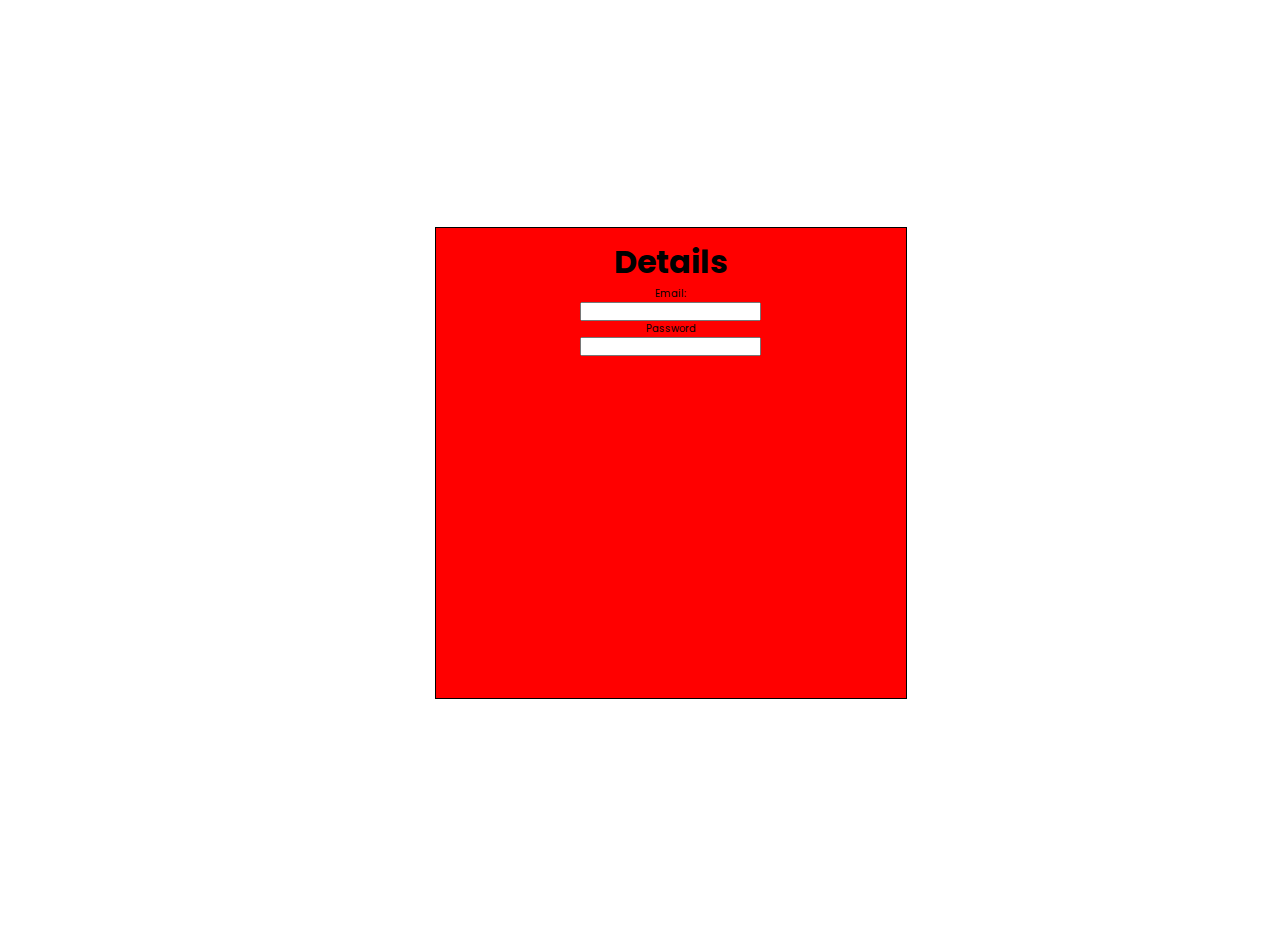
<file: public/login.html>
<html>
<head>
    <title>Login</title>
    <link rel="stylesheet" href="styles.css" />
    <link rel="stylesheet" href="mediaqueries.css" />
</head>
<body>
<div class="login">
    <h1>Details</h1> 
    <form class="form">
        <label for="fname">Email:</label><br>
        <input type="text" id="fname" name="fname"><br>
        <label for="lname">Password</label><br>
        <input type="text" id="lname" name="lname">
      </form>
      
</div>   
</body>
</html>
</file>
<file: public/styles.css>
/* GENERAL */

@import url("https://fonts.googleapis.com/css2?family=Poppins:wght@300;400;500;600&display=swap");

* {
  margin: 0;
  padding: 0;
}

body {
  font-family: "Poppins", sans-serif;
}

html {
  scroll-behavior: smooth;
}

p {
  color: rgb(85, 85, 85);
}

/* TRANSITION */

a,
.btn {
  transition: all 300ms ease;
}

/* DESKTOP NAV */

nav,
.nav-links {
  display: flex;
}

nav {
  justify-content: space-around;
  align-items: center;
  height: 17vh;
}

.nav-links {
  gap: 2rem;
  list-style: none;
  font-size: 1.5rem;
}

a {
  color: black;
  text-decoration: none;
  text-decoration-color: whitesmoke;
}

a:hover {
  color: grey;
  text-decoration: underline;
  text-underline-offset: 1rem;
  text-decoration-color: rgb(181, 181, 181);
}

.logo {
  font-size: 2rem;
}

.logo:hover {
  cursor: default;
}

/* HAMBURGER MENU */

#hamburger-nav {
  display: none;
}

.hamburger-menu {
  position: relative;
  display: inline-block;
}

.hamburger-icon {
  display: flex;
  flex-direction: column;
  justify-content: space-between;
  height: 24px;
  width: 30px;
  cursor: pointer;
}

.hamburger-icon span {
  width: 100%;
  height: 2px;
  background-color: black;
  transition: all 0.3 ease-in-out;
}

.menu-links {
  position: absolute;
  top: 100%;
  right: 0;
  background-color: whitesmoke;
  width: fit-content;
  max-height: 0;
  overflow: hidden;
  transition: all 0.3 ease-in-out;
}

.menu-links a {
  display: block;
  padding: 10px;
  text-align: center;
  font-size: 1.5rem;
  color: black;
  text-decoration: none;
  transition: all 0.3 ease-in-out;
}

.menu-links li {
  list-style: none;
}

.menu-links.open {
  max-height: 300px;
}

.hamburger-icon.open span:first-child {
  transform: rotate(45deg) translate(10px, 5px);
}

.hamburger-icon.open span:nth-child(2) {
  opacity: 0;
}

.hamburger-icon.open span:last-child {
  transform: rotate(-45deg) translate(10px, -5px);
}

.hamburger-icon span:first-child {
  transform: none;
}

.hamburger-icon span:first-child {
  opacity: 1;
}

.hamburger-icon span:first-child {
  transform: none;
}

/* SECTIONS */

section {
  padding-top: 4vh;
  height: 96vh;
  margin: 0 10rem;
  box-sizing: border-box;
  min-height: fit-content;
}

.section-container {
  display: flex;
}

/* PROFILE SECTION */

#profile {
  display: flex;
  justify-content: center;
  gap: 5rem;
  height: 80vh;
}

.section__pic-container {

  display: flex;
  height: 400px;
  width: 400px;
  margin: auto 0;
}

.section__text {
  align-self: center;
  text-align: center;
}

.section__text p {
  font-weight: 600;
}

.section__text__p1 {
  text-align: center;
}

.section__text__p2 {
  font-size: 1.75rem;
  margin-bottom: 1rem;
}

.title {
  font-size: 3rem;
  text-align: center;
}

#socials-container {
  display: flex;
  justify-content: center;
  margin-top: 1rem;
  gap: 1rem;
}

/* ICONS */

.icon {
  cursor: pointer;
  height: 2rem;
}

/* BUTTONS */

.btn-container {
  display: flex;
  justify-content: center;
  gap: 1rem;
}

.btn {
  font-weight: 600;
  transition: all 300ms ease;
  padding: 1rem;
  width: 8rem;
  border-radius: 2rem;
}

.btn-color-1,
.btn-color-2 {
  border: rgb(53, 53, 53) 0.1rem solid;
}

.btn-color-1:hover,
.btn-color-2:hover {
  cursor: pointer;
}

.btn-color-1,
.btn-color-2:hover {
  background: rgb(53, 53, 53);
  color: whitesmoke;
}

.btn-color-1:hover {
  background: rgb(0, 0, 0);
}

.btn-color-2 {
  background: none;
}

.btn-color-2:hover {
  border: rgb(255, 255, 255) 0.1rem solid;
}

.btn-container {
  gap: 1rem;
}

/* ABOUT SECTION */

#about {
  position: relative;
}

.about-containers {
  gap: 2rem;
  margin-bottom: 2rem;
  margin-top: 2rem;
}

.about-details-container {
  justify-content: center;
  flex-direction: column;
}

.about-containers,
.about-details-container {
  display: flex;
}

.about-pic {
  border-radius: 2rem;
}

.arrow {
  position: absolute;
  right: -5rem;
  bottom: 2.5rem;
}

.details-container {
  padding: 1.5rem;
  flex: 1;
  background: whitesmoke;
  border-radius: 2rem;
  border: rgb(53, 53, 53) 0.1rem solid;
  border-color: rgb(163, 163, 163);
  text-align: center;
}

.section-container {
  gap: 4rem;
  height: 80%;
}

.section__pic-container {
  
  height: 400px;
  width: 400px;
  margin: auto 0;
}

/* EXPERIENCE SECTION */

#experience {
  position: relative;
}

.experience-sub-title {
  color: rgb(85, 85, 85);
  font-weight: 600;
  font-size: 1.75rem;
  margin-bottom: 2rem;
}

.experience-details-container {
  display: flex;
  align-items: normal;
  justify-content: center;
  flex-direction: column;
}

.article-container {
  display: flex;
  text-align: initial;
  flex-wrap: wrap;
  flex-direction: row;
  gap: 2.6rem;
  justify-content: space-around;
}

article {
  display: flex;
  width: 10rem;
  justify-content: space-around;
  gap: 0.5rem;
}

article .icon {
  cursor: default;
}

/* PROJECTS SECTION */

#projects {
  position: relative;
}

.color-container {
  border-color: rgb(163, 163, 163);
  background: rgb(250, 250, 250);
}

.project-img {
  border-radius: 2rem;
  width: 90%;
  height: 90%;
}

.project-title {
  margin: 1rem;
  color: black;
}

.project-btn {
  color: black;
  border-color: rgb(163, 163, 163);
}

/* CONTACT */

#contact {
  display: flex;
  justify-content: center;
  flex-direction: column;
  height: 70vh;
}

.contact-info-upper-container {
  display: flex;
  justify-content: center;
  border-radius: 2rem;
  border: rgb(53, 53, 53) 0.1rem solid;
  border-color: rgb(163, 163, 163);
  background: (250, 250, 250);
  margin: 2rem auto;
  padding: 0.5rem;
}

.contact-info-container {
  display: flex;
  align-items: center;
  justify-content: center;
  gap: 0.5rem;
  margin: 1rem;
}

.contact-info-container p {
  font-size: larger;
}

.contact-icon {
  cursor: default;
}

.email-icon {
  height: 2.5rem;
}

/* FOOTER SECTION */

footer {
  height: 26vh;
  margin: 0 1rem;
}

footer p {
  text-align: center;
}

/* LOGIN PAGE */

.login {
  text-align: center;
  justify-content: center;
  width: 50vh;
  height: 50vh;
  background-color: red;
  border: 1px solid black;
  padding: 10px;
  margin: 6cm 11.5cm;
}
.form{
  text-align: center;
  font-size: 10px;
}
</file>
<file: public/mediaqueries.css>
@media screen and (max-width: 1400px) {
    #profile {
      height: 83vh;
      margin-bottom: 6rem;
    }
    .about-containers {
      align-items: center;
      flex-wrap: wrap;
    }
    #contact,
    #projects {
      height: fit-content;
    }
  }
  
  @media screen and (max-width: 1200px) {
    #desktop-nav {
      display: none;
    }
    #hamburger-nav {
      display: flex;
    }
    #experience,
    .experience-details-container {
      margin-top: 2rem;
    }
    #profile,
    .section-container {
      display: block;
    }
    .arrow {
      display: none;
    }
    section,
    .section-container {
      height: fit-content;
    }
    section {
      margin: 0 5%;
    }
    .section__pic-container {
      width: 275px;
      height: 275px;
      margin: 0 auto 2rem;
    }
    .about-containers {
      align-items: normal;
      margin-top: 0;
      
    }
  }
  
  @media screen and (max-width: 600px) {
    #contact,
    footer {
      height: 40vh;
    }
    #profile {
      height: 83vh;
      margin-bottom: 0;
    }
    article {
      font-size: 1rem;
    }
    footer nav {
      height: fit-content;
      margin-bottom: 2rem;
    }
    .about-containers,
    .contact-info-upper-container,
    .btn-container {
      flex-wrap: wrap;
    }
    
    .contact-info-container p,
    .nav-links li a {
      font-size: 1rem;
    }
    .experience-sub-title {
      font-size: 1.25rem;
    }
    .logo {
      font-size: 1.5rem;
    }
    .nav-links {
      flex-direction: column;
      gap: 0.5rem;
      text-align: center;
    }
    .section__pic-container {
      width: auto;
      height: 46vw;
      justify-content: center;
    }
    .section__text__p2 {
      font-size: 1.25rem;
    }
    .title {
      font-size: 2rem;
    }
    .text-container {
      text-align: justify;
    }
  }
</file>
